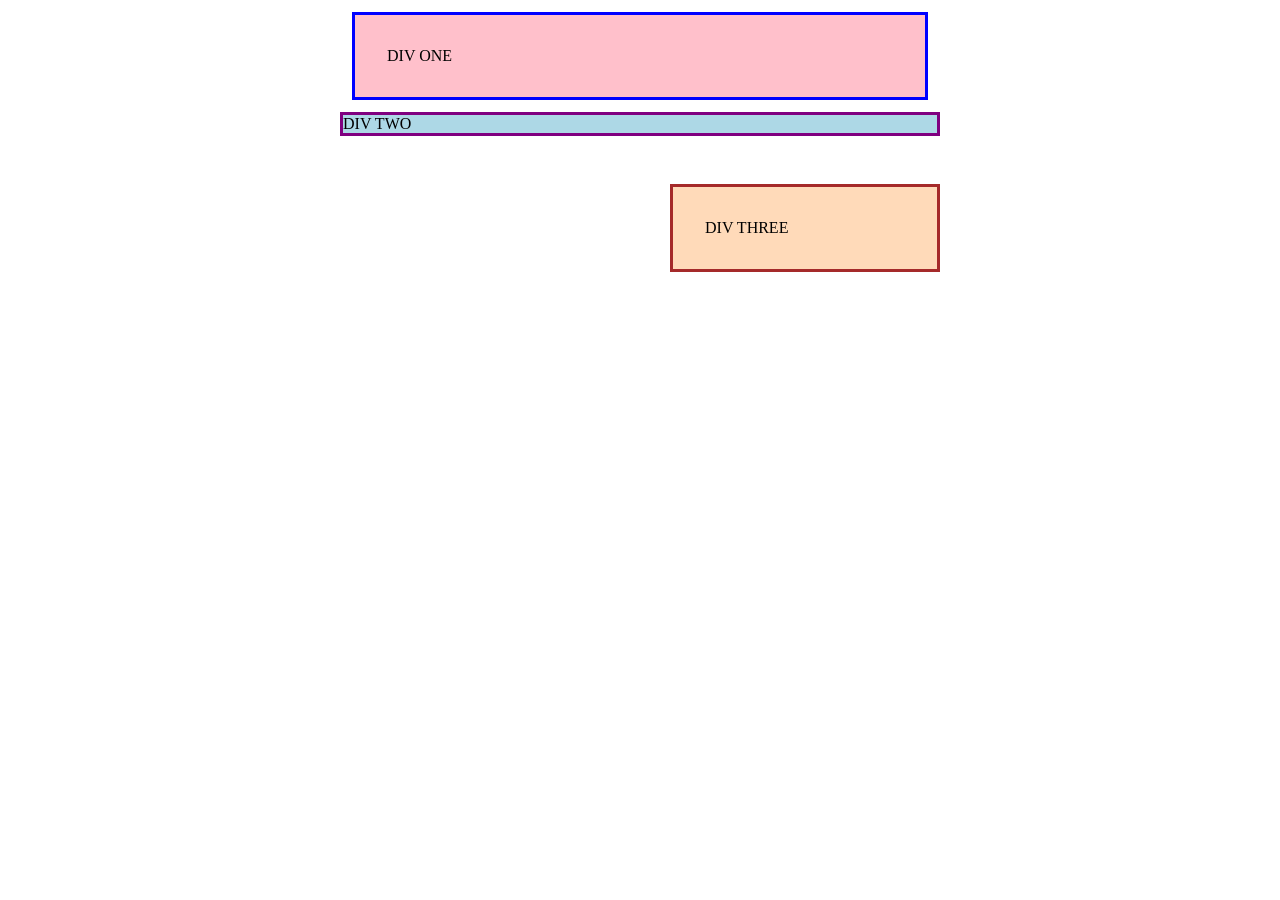
<file: foundations/block-and-inline/01-margin-and-padding-1/index.html>
<!DOCTYPE html> 
<html lang="en">
  <head>
    <meta charset="UTF-8">
    <meta http-equiv="X-UA-Compatible" content="IE=edge">
    <meta name="viewport" content="width=device-width, initial-scale=1.0">
    <title>Margin and Padding exercise</title>
    <link rel="stylesheet" href="style.css">
  </head>
  <body>
    <div class="one">
      DIV ONE
    </div>
    <div class="two">
      DIV TWO
    </div>
    <div class="three">
      DIV THREE
    </div>
  </body>
</html>
</file>
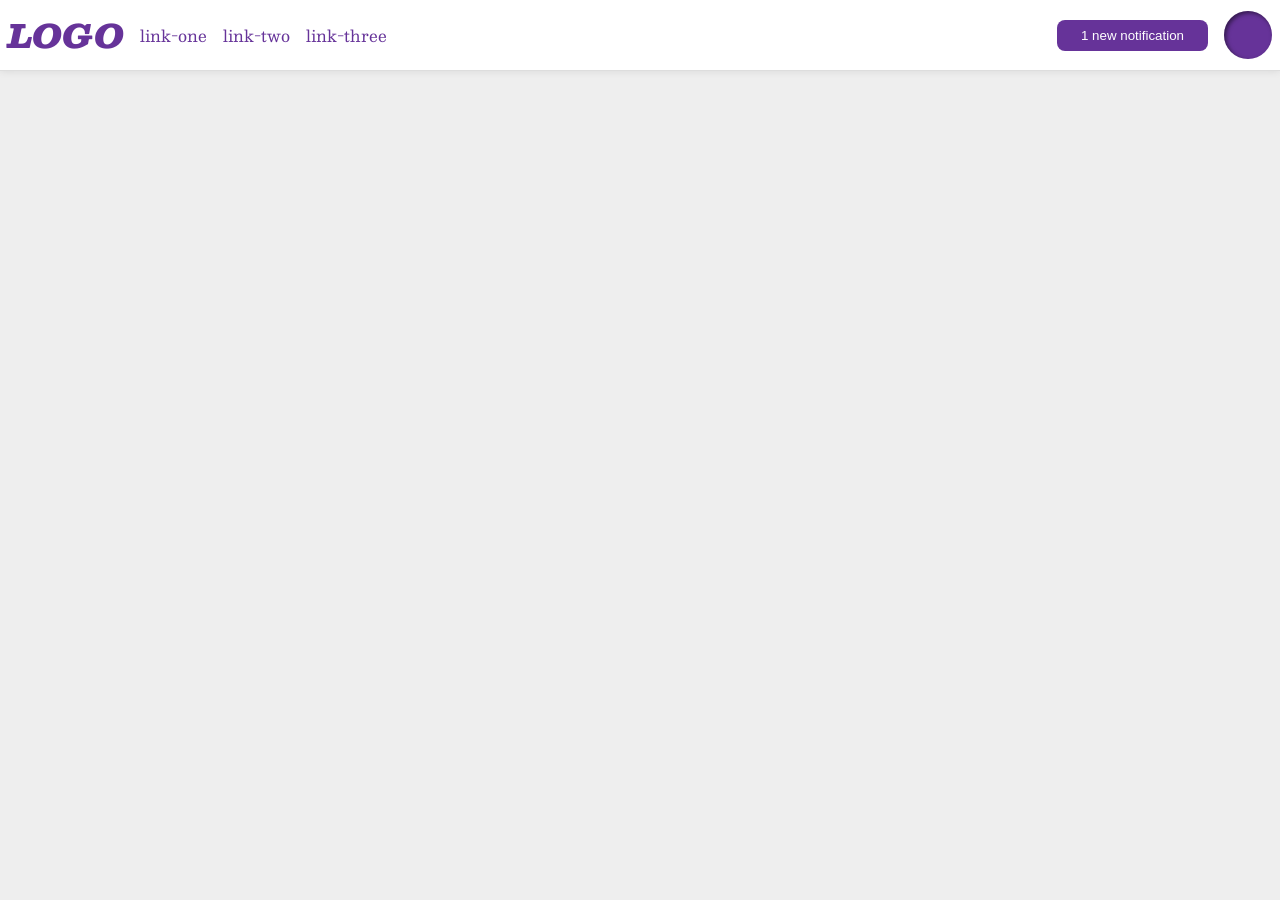
<file: foundations/flex/03-flex-header-2/index.html>
<!DOCTYPE html>
<html lang="en">
  <head>
    <meta charset="UTF-8">
    <meta http-equiv="X-UA-Compatible" content="IE=edge">
    <meta name="viewport" content="width=device-width, initial-scale=1.0">
    <title>Flex Header 2</title>
    <link rel="stylesheet" href="style.css">
  </head>
  <body>
    <div class="header">
      <div class="left">
        <div class="logo">
          LOGO
        </div>
        <ul class="links">
          <li><a href="https://google.com">link-one</a></li>
          <li><a href="https://google.com">link-two</a></li>
          <li><a href="https://google.com">link-three</a></li>
        </ul>
      </div>
      <div class="right">
        <button class="notifications">
          1 new notification
        </button>
        <div class="profile-image"></div>
      </div>
    </div>
  </body>
</html>
</file>
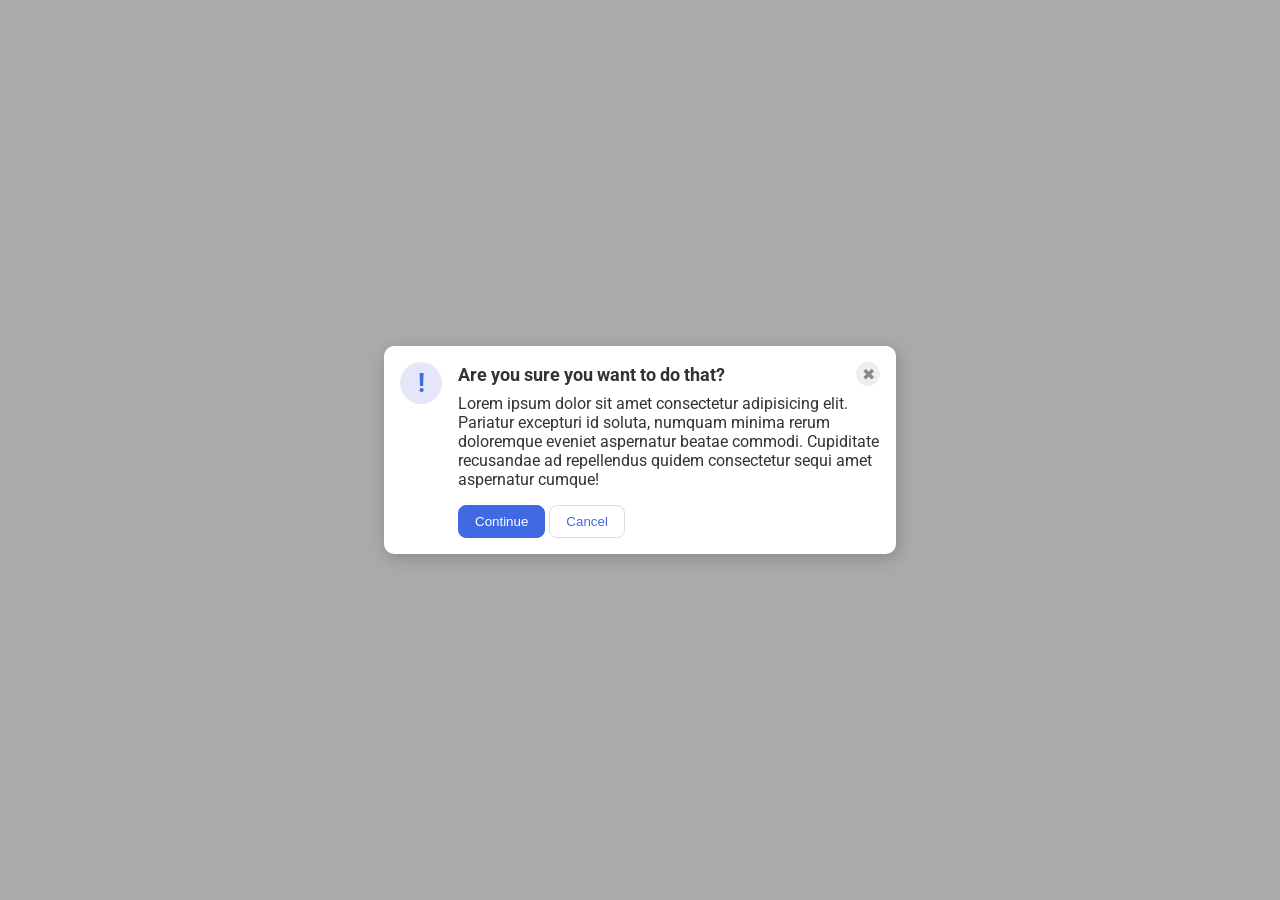
<file: foundations/flex/05-flex-modal/index.html>
<!DOCTYPE html>
<html lang="en">
  <head>
    <meta charset="UTF-8">
    <meta http-equiv="X-UA-Compatible" content="IE=edge">
    <meta name="viewport" content="width=device-width, initial-scale=1.0">
    <link rel="stylesheet" href="style.css">
    <title>Modal</title>
  </head>
  <body>
    <div class="modal">
      <div class="icon">!</div>

      <div class="container">
        <div class="header">Are you sure you want to do that?
        <button class="close-button">✖</button>
        </div>

        <div class="text">Lorem ipsum dolor sit amet consectetur adipisicing elit. Pariatur excepturi id soluta, numquam minima rerum doloremque eveniet aspernatur beatae commodi. Cupiditate recusandae ad repellendus quidem consectetur sequi amet aspernatur cumque!</div>
        <button class="continue">Continue</button>
        <button class="cancel">Cancel</button>
      </div>
      
    </div>
  </body>
</html>
</file>
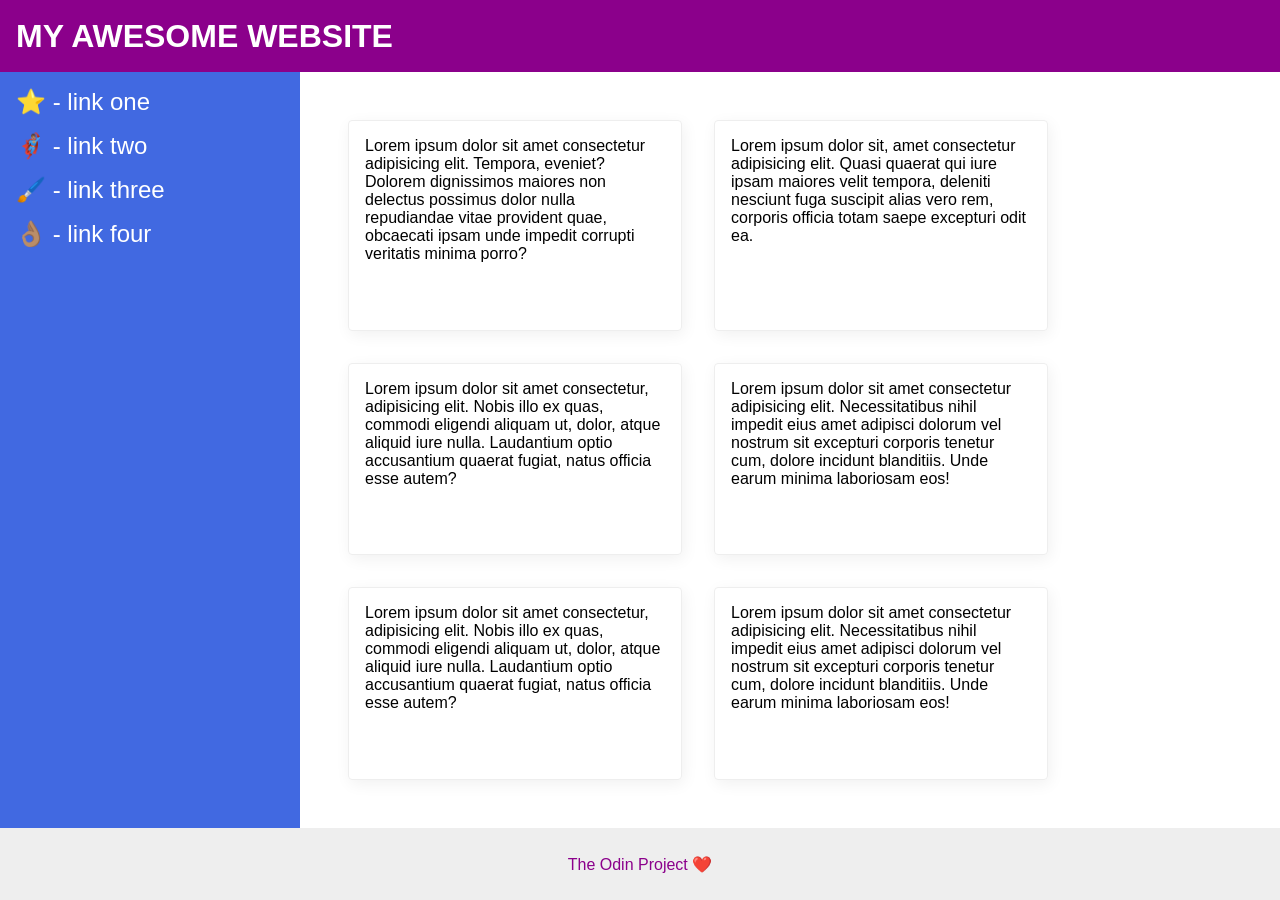
<file: foundations/flex/07-flex-layout-2/index.html>
<!DOCTYPE html>
<html lang="en">
  <head>
    <meta charset="UTF-8">
    <meta http-equiv="X-UA-Compatible" content="IE=edge">
    <meta name="viewport" content="width=device-width, initial-scale=1.0">
    <title>The Holy Grail</title>
    <link rel="stylesheet" href="style.css">
  </head>
  <body>
    <div class="header">
      MY AWESOME WEBSITE
    </div>
    
    <div class="body">
      <div class="sidebar">
        <ul>
          <li><a href="#">⭐ - link one</a></li>
          <li><a href="#">🦸🏽‍♂️ - link two</a></li>
          <li><a href="#">🖌️ - link three</a></li>
          <li><a href="#">👌🏽 - link four</a></li>
        </ul>
      </div>

      <div class="cardsection">
        <div class="card">Lorem ipsum dolor sit amet consectetur adipisicing elit. Tempora, eveniet? Dolorem dignissimos maiores non delectus possimus dolor nulla repudiandae vitae provident quae, obcaecati ipsam unde impedit corrupti veritatis minima porro?</div>
        <div class="card">Lorem ipsum dolor sit, amet consectetur adipisicing elit. Quasi quaerat qui iure ipsam maiores velit tempora, deleniti nesciunt fuga suscipit alias vero rem, corporis officia totam saepe excepturi odit ea.</div>
        <div class="card">Lorem ipsum dolor sit amet consectetur, adipisicing elit. Nobis illo ex quas, commodi eligendi aliquam ut, dolor, atque aliquid iure nulla. Laudantium optio accusantium quaerat fugiat, natus officia esse autem?</div>
        <div class="card">Lorem ipsum dolor sit amet consectetur adipisicing elit. Necessitatibus nihil impedit eius amet adipisci dolorum vel nostrum sit excepturi corporis tenetur cum, dolore incidunt blanditiis. Unde earum minima laboriosam eos!</div>
        <div class="card">Lorem ipsum dolor sit amet consectetur, adipisicing elit. Nobis illo ex quas, commodi eligendi aliquam ut, dolor, atque aliquid iure nulla. Laudantium optio accusantium quaerat fugiat, natus officia esse autem?</div>
        <div class="card">Lorem ipsum dolor sit amet consectetur adipisicing elit. Necessitatibus nihil impedit eius amet adipisci dolorum vel nostrum sit excepturi corporis tenetur cum, dolore incidunt blanditiis. Unde earum minima laboriosam eos!</div>
      </div>
    </div>
    <div class="footer">
      The Odin Project ❤️
    </div>
  </body>
</html>
</file>
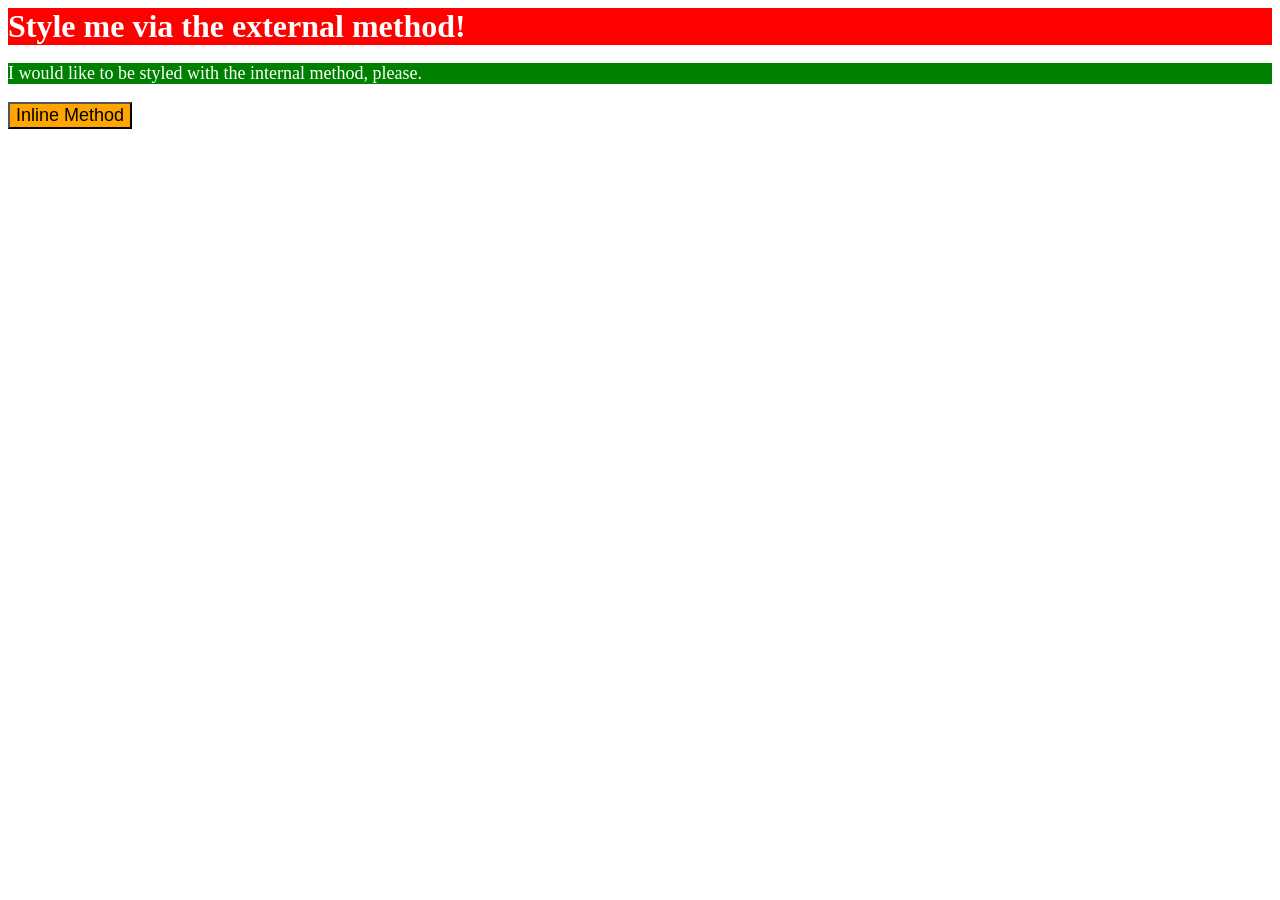
<file: foundations/intro-to-css/01-css-methods/index.html>
<!DOCTYPE html>
<html lang="en">
  <head>
    <meta charset="UTF-8">
    <meta http-equiv="X-UA-Compatible" content="IE=edge">
    <meta name="viewport" content="width=device-width, initial-scale=1.0">
    <title>Methods for Adding CSS</title>

    <link rel="stylesheet" href="style.css">
    <style>
      p {
        background-color: green;
        font-size: 18px;
        color: white;
      }
    </style>
  </head>
  <body>
    <div>Style me via the external method!</div>
    <p>I would like to be styled with the internal method, please.</p>
    <button style="background-color: orange; font-size: 18px;">Inline Method</button>
  </body>
</html>
</file>
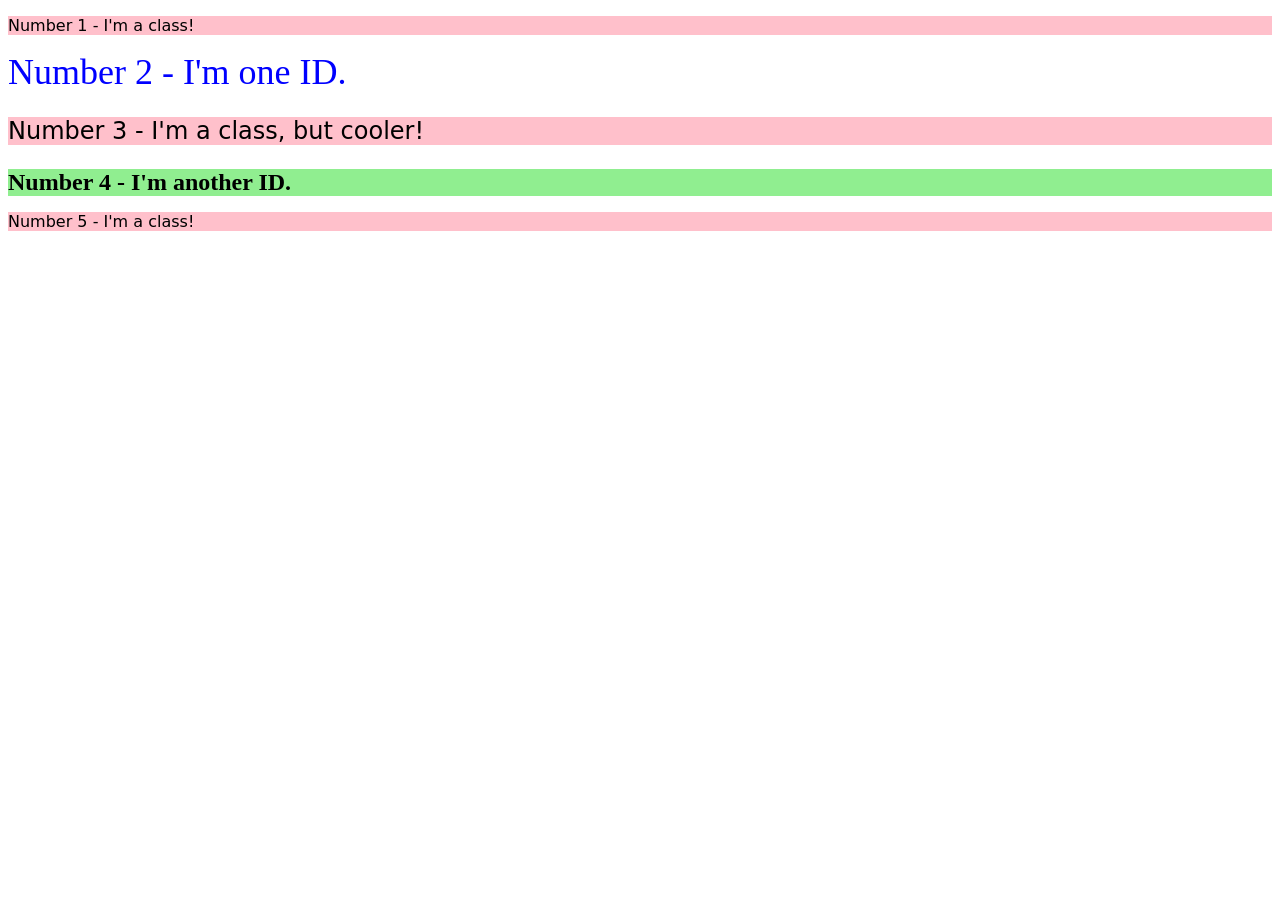
<file: foundations/intro-to-css/02-class-id-selectors/index.html>
<!DOCTYPE html>
<html lang="en">
  <head>
    <meta charset="UTF-8">
    <meta http-equiv="X-UA-Compatible" content="IE=edge">
    <meta name="viewport" content="width=device-width, initial-scale=1.0">
    <title>Class and ID Selectors</title>
    <link rel="stylesheet" href="style.css">
  </head>
  <body>
    <p class="odd">Number 1 - I'm a class!</p>
    <div id="two">Number 2 - I'm one ID.</div>
    <p class="odd cool">Number 3 - I'm a class, but cooler!</p>
    <div id="four">Number 4 - I'm another ID.</div>
    <p class="odd">Number 5 - I'm a class!</p>
  </body>
</html>
</file>
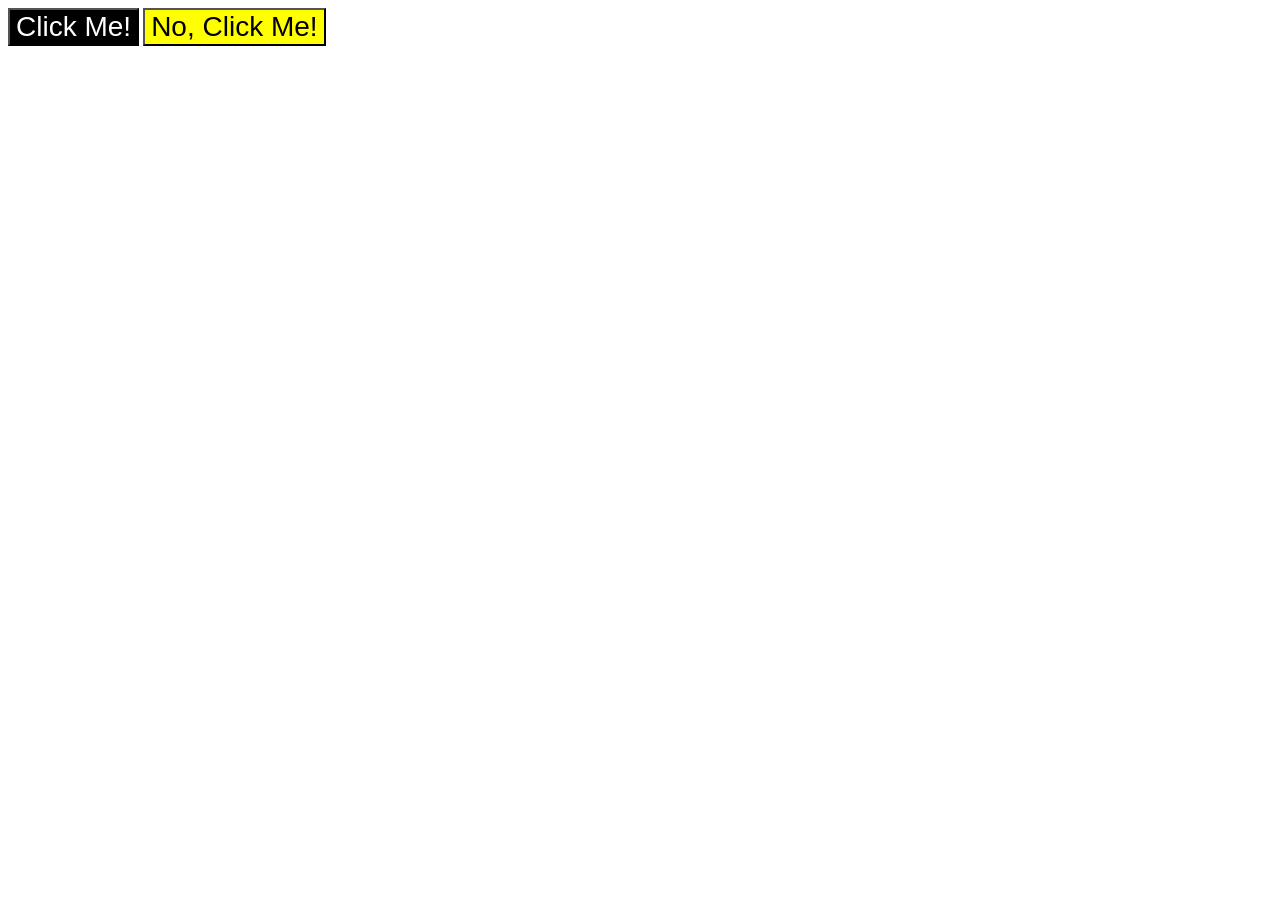
<file: foundations/intro-to-css/03-grouping-selectors/index.html>
<!DOCTYPE html>
<html lang="en">
  <head>
    <meta charset="UTF-8">
    <meta http-equiv="X-UA-Compatible" content="IE=edge">
    <meta name="viewport" content="width=device-width, initial-scale=1.0">
    <title>Grouping Selectors</title>
    <link rel="stylesheet" href="style.css">
  </head>
  <body>
    <button class="first-butt">Click Me!</button>
    <button class="second-butt">No, Click Me!</button>
  </body>
</html>
</file>
<file: foundations/block-and-inline/01-margin-and-padding-1/style.css>
body {
  max-width: 600px;
  margin: 0 auto;
}

.one {
  background: pink;
  border: 3px solid blue;
  /* CHANGE ME */
  padding: 32px;
  margin: 12px;
}

.two {
  background: lightblue;
  border: 3px solid purple;
  /* CHANGE ME */
  margin-bottom: 48px;
}

.three {
  background: peachpuff;
  border: 3px solid brown;
  width: 200px;
  /* CHANGE ME */
  padding: 32px;
  margin-left: auto;
}
</file>
<file: foundations/flex/03-flex-header-2/style.css>
/* this is some magical font-importing.  
you'll learn about it later. */
@import url('https://fonts.googleapis.com/css2?family=Besley:ital,wght@0,400;1,900&display=swap');

body { 
  margin: 0;
  background: #eee;
  font-family: Besley, serif;
}

.header {
  background: white;
  border-bottom: 1px solid #ddd;
  box-shadow: 0 0 8px rgba(0,0,0,.1);
  display: flex;
  padding: 8px;
  justify-content: space-between;
}

.left, .right {
  display: flex;
  align-items: center;
  gap: 16px;
}

.profile-image {
  background: rebeccapurple;
  box-shadow: inset 2px 2px 4px rgba(0,0,0,.5);
  border-radius: 50%;
  width: 48px;
  height: 48px;
}

.logo {
  color: rebeccapurple;
  font-size: 32px;
  font-weight: 900;
  font-style: italic;
}

button {
  border: none;
  border-radius: 8px;
  background: rebeccapurple;
  color: white;
  padding: 8px 24px;
  margin-left: auto;
}

a {
  /* this removes the line under our links */
  text-decoration: none;
  color: rebeccapurple;
}

ul {
  list-style-type: none;
  display: flex;
  margin: 0;
  padding: 0;
  gap: 16px;
}
</file>
<file: foundations/flex/05-flex-modal/style.css>
@import url('https://fonts.googleapis.com/css2?family=Roboto:wght@400;700&display=swap');

html, body { 
  height: 100%;
}

body {
  font-family: Roboto, sans-serif;
  margin: 0;
  background: #aaa;
  color: #333;
  /* I'll give you this one for free lol */
  display: flex;
  align-items: center;
  justify-content: center;
}

.modal {
  background: white;
  width: 480px;
  border-radius: 10px;
  box-shadow: 2px 4px 16px rgba(0,0,0,.2);

  display: flex;
  padding: 16px;
  gap: 16px;
}

.header {
  display: flex;
  align-items: center;
  justify-content: space-between;
  font-size: 18px;
  font-weight: bold;
  margin-bottom: 8px;
}

.text {
  margin-bottom: 16px;
}

.icon {
  color: royalblue;
  font-size: 26px;
  font-weight: 700;
  background: lavender;
  width: 42px;
  height: 42px;
  border-radius: 50%;
  display: flex;
  align-items: center;
  justify-content: center;

  flex-shrink: 0;
}

.close-button {
  background: #eee;
  border-radius: 50%;
  color: #888;
  font-weight: 400;
  font-size: 16px;
  height: 24px;
  width: 24px;
  display: flex;
  align-items: center;
  justify-content: center;
  border: 1px solid #eee;
  padding: 0;
}

button {
  cursor: pointer;
  padding: 8px 16px;
  border-radius: 8px;
}

button.continue {
  background: royalblue;
  border: 1px solid royalblue;
  color: white;
}

button.cancel {
  background: white;
  border: 1px solid #ddd;
  color: royalblue;
}
</file>
<file: foundations/flex/07-flex-layout-2/style.css>
body { 
  font-family: -apple-system, BlinkMacSystemFont, 'Segoe UI', Roboto, Oxygen, Ubuntu, Cantarell, 'Open Sans', 'Helvetica Neue', sans-serif;
  margin: 0;
  min-height: 100vh;
  
  display: flex;
  flex-direction: column;
}

.header {
  height: 72px;
  background: darkmagenta;
  color: white;

  display: flex;
  font-size: 32px;
  font-weight: 900;
  align-items: center;
  padding: 0 16px;
}

.body {
  flex: 1;
  display: flex;
}

.footer {
  height: 72px;
  background: #eee;
  color: darkmagenta;

  display: flex;
  justify-content: center;
  align-items: center;
}

.sidebar {
  width: 300px;
  background: royalblue;
  box-sizing: border-box;
  
  flex-shrink: 0;
  padding: 16px;
}

a {
  text-decoration: none;
  color: white;
  font-size: 24px;
}

ul {
  list-style-type: none;
  margin: 0;
  padding: 0;
}

li {
  margin-bottom: 16px;
}

.card {
  border: 1px solid #eee;
  box-shadow: 2px 4px 16px rgba(0,0,0,.06);
  border-radius: 4px;

  width: 300px;
  padding: 16px;
}

.cardsection {
  display: flex;
  flex-wrap: wrap;
  padding: 48px;
  gap: 32px;
}
</file>
<file: foundations/intro-to-css/01-css-methods/style.css>
div {
    background-color: red;
    color: white;
    font-size: 32px;
    align-self: center;
    font-weight: bold;
}
</file>
<file: foundations/intro-to-css/02-class-id-selectors/style.css>
.odd {
    background-color: pink;
    font-family: Verdana, 'DejaVu Sans', sans-serif;
}

#two {
    color: blue;
    font-size: 36px;
}

.cool {
    font-size: 24px;
}

#four {
    background-color: lightgreen;
    font-size: 24px;
    font-weight: bold;
}
</file>
<file: foundations/intro-to-css/03-grouping-selectors/style.css>
.first-butt {
    background-color: black;
    color: white;
}

.second-butt {
    background-color: yellow;
}

.first-butt,
.second-butt {
    font-size: 28px;
    font-family: Helvetica, 'Times New Roman', sans-serif;
}
</file>
